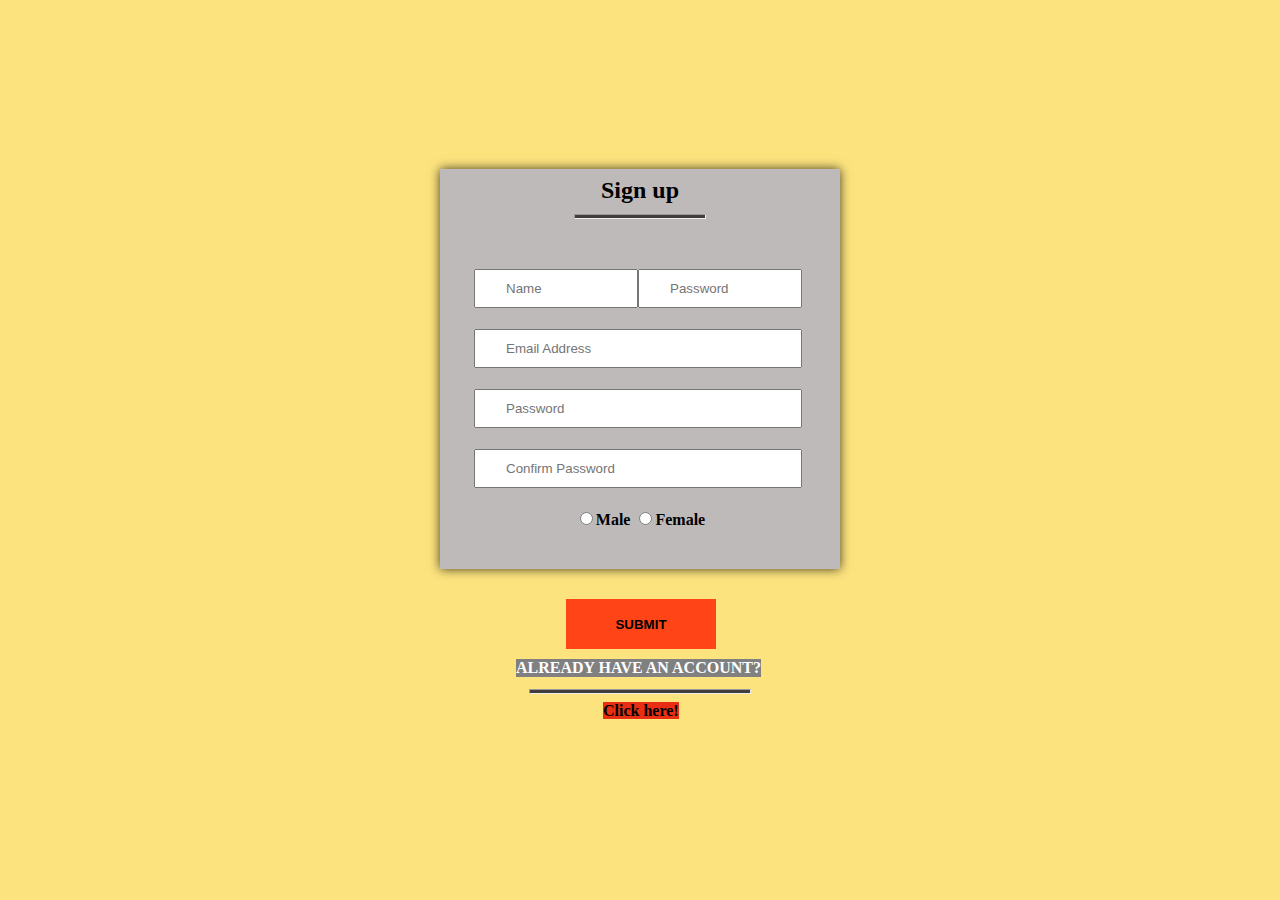
<file: RECANA BILLY LOGIN/register.html>
<!DOCTYPE html>
<html>
<head>
	<title>Saint Jude</title>
	<link rel="stylesheet" type="text/css" href="register.css">
</head>
<body bgcolor="#fce37e">
	<div id="contain">
		<header>
			<center style="margin-top: 8px; font-size: 24px;"><span><b>Sign up</b></span><hr style="margin-top: 10px; width: 130px;" /></center>
		</header>
		<div>
			<input id="name1"type="name" placeholder="Name" required>
			<input id="pass" type="password" placeholder="Password" required>
			<input id="email" type="id" placeholder="Email Address" required>
			<input id="pass1" type="password" placeholder="Password" required>
			<input id="cpsw" type="password" placeholder="Confirm Password" required>
			<center style="margin-top: 290px;">
				<input type="radio" name="male" value="male"><b>Male</b>
				<input type="radio" name="female" value="female"><b>Female</b>
			</center>
			<button id="subm" type="submit" value="submit"><b><a href="validation.html">SUBMIT</a></b></button>
			<mark id="marg" style="background-color: gray; color: white;"><b>ALREADY HAVE AN ACCOUNT?</b></mark>
			<hr style="margin-top: 160px;" />
			<a href="index.html"><span><mark style="background-color: #e82f13; margin-left: 163px;"><b>Click here!</b></mark></span></a>
		</div>
	</div>	
</body>
</file>
<file: RECANA BILLY LOGIN/register.css>
#contain {
	width: 400px;
	height: 400px;
	background: #bfbaba;
	top: 41%;
	left: 50%;
	position: absolute;
	transform: translate(-50%, -50%);
	box-sizing: border-box;
	box-shadow: 0px 0px 10px rgb(0, 0, 0, 0.75);
}
#name1 {
	padding: 10px 30px;
	width: 100px;
	position: absolute;
	top: 100px;
	left: 34px;
}
#pass {
	padding: 10px 30px;
	width: 100px;
	position: absolute;
	top: 100px;
	left: 198px;
}
#email {
	padding: 10px 30px;
	width: 264px;
	position: absolute;
	top: 160px;
	left: 34px;
}
#pass1 {
	padding: 10px 30px;
	width: 264px;
	position: absolute;
	top: 220px;
	left: 34px;
}
#cpsw {
	padding: 10px 30px;
	width: 264px;
	position: absolute;
	top: 280px;
	left: 34px;
}
hr {
	background-color: #403d3c;
	height: 3px;
	margin-top: 250px;
	width: 220px;
}
#subm {
	width: 150px;
	height: 50px;
	border: 0;
	background-color: #ff4517;
	position: absolute;
	top: 430px;
	left: 126px;
}
a {
	text-decoration: none; 
	color: black;
}
#marg {
	position: absolute;
	top: 490px;
	left: 76px;
}
#box {
	width: 300px;
	background-color: #f2e9e9;
	height: 300px;
}
#scs {
	position: relative;
	top: 60px;
}
#log {
	position: relative;
	top: 30px;
}
</file>
